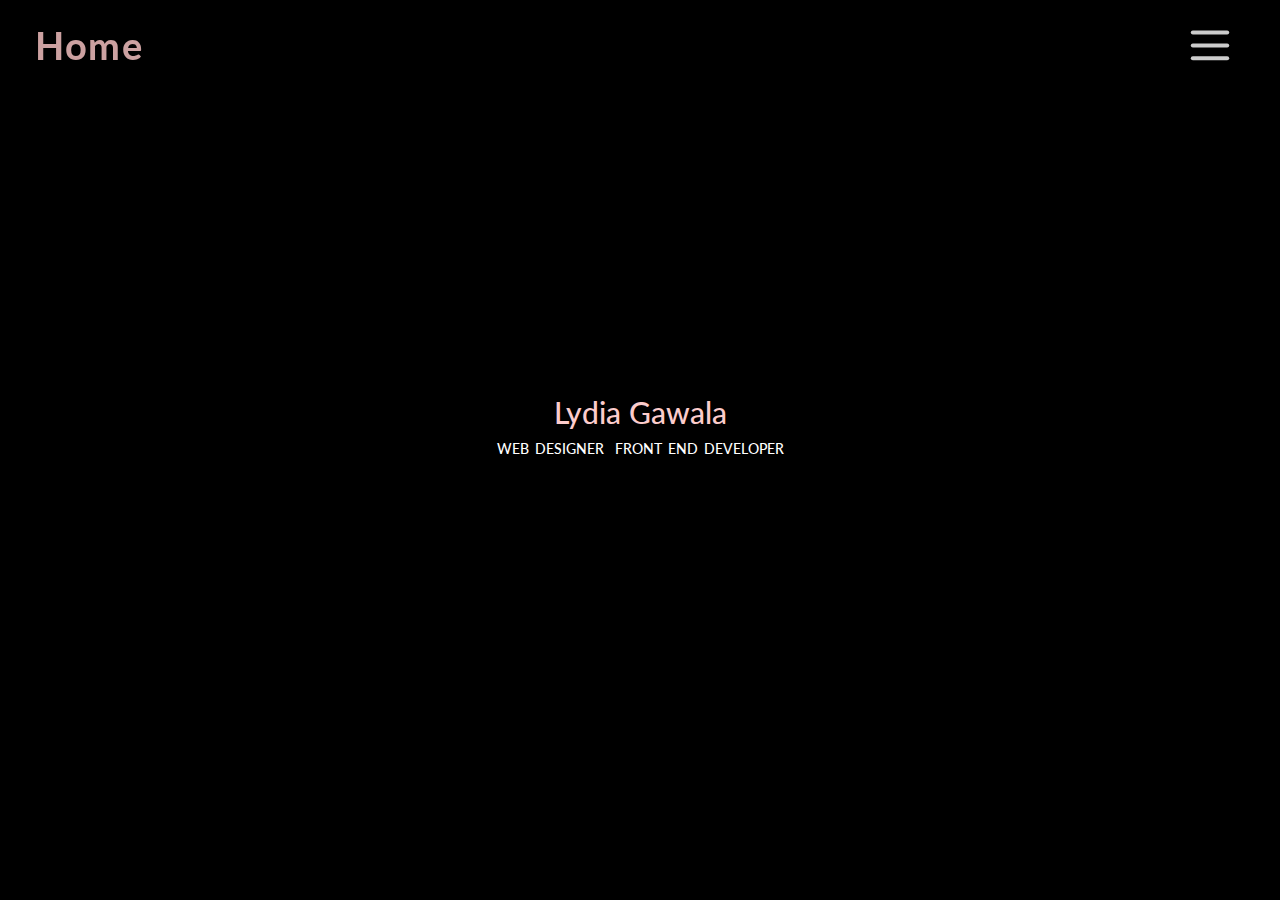
<file: index.html>
<!DOCTYPE html>
<html lang="en">
<head>
    <meta charset="UTF-8">
    <meta http-equiv="X-UA-Compatible" content="IE=edge">
    <meta name="viewport" content="width=device-width, initial-scale=1.0">
    <link rel="stylesheet" href="style.css">
    <title>Document</title>
</head>
<body>

     <!--header section-->
     <section id="header">
        <div class="header container">
            <div class="nav-bar">
                <div class="brand"><h1>Home</h1></div>
            
            <div class="nav-list">
                <div class="hamburger"><div class="bar"></div></div>
                <ul>
                    <li><a href="index.html"><button>Home</button> </a></li>
                    <li><a href="about.html"><button>About Me</button> </a></li>
                    <li><a href="education.html"><button>Education</button> </a></li>
                    <li><a href="language.html"><button>Languages</button> </a></li>
                    <li><a href="skills.html"><button>Skills</button> </a></li>
                    <li><a href="project.html"><button>Projects</button> </a></li>
                    <li><a href="contact.html"><button>Contacts</button> </a></li>
                    <!--<li><a href="#Lily" data-after="Lily">Lily</a></li>
                    <li><a href="#marigold" data-after="Marigold">Marigold</a></li>
                    <li><a href="#daisy" data-after="Daisy">Daisy</a></li>
                    <li><a href="#hibiscus" data-after="Hibiscus">Hibiscus</a></li>
                    <li><a href="#jasmine" data-after="Jasmine">Jasmine</a></li>
                    <li><a href="#tulip" data-after="Tulip">Tulip</a></li>--> 
                </ul>
            </div>
        </div>
    </div>

    </section>
    <!--End header section-->




    <section id="title">
        <div class="title container">
            <!--<div class="image"><img src="file:///C:/Users/user/Desktop/Gawala/img/A.jpg"height="220" width="230"></div>-->
            <h1>Lydia Gawala</h1>
            <h2><span style="--i:1">W</span><span style="--i:2">e</span><span style="--i:3">b</span> <span style="--i:4">d</span><span style="--i:5">e</span><span style="--i:6">s</span><span style="--i:7">i</span><span style="--i:8">g</span><span style="--i:9">n</span><span style="--i:10">e</span><span style="--i:11">r</span>/<span style="--i:12">F</span><span style="--i:13">r</span><span style="--i:14">o</span><span style="--i:15">n</span><span style="--i:16">t</span> <span style="--i:17">E</span><span style="--i:18">n</span><span style="--i:19">d</span> <span style="--i:20">D</span><span style="--i:21">e</span><span style="--i:22">v</span><span style="--i:23">e</span><span style="--i:24">l</span><span style="--i:25">o</span><span style="--i:26">p</span><span style="--i:27">e</span><span style="--i:28">r</span></h2>



        </div>

    </section>




   <script src="./app.js"></script> 
</body>
</html>
</file>
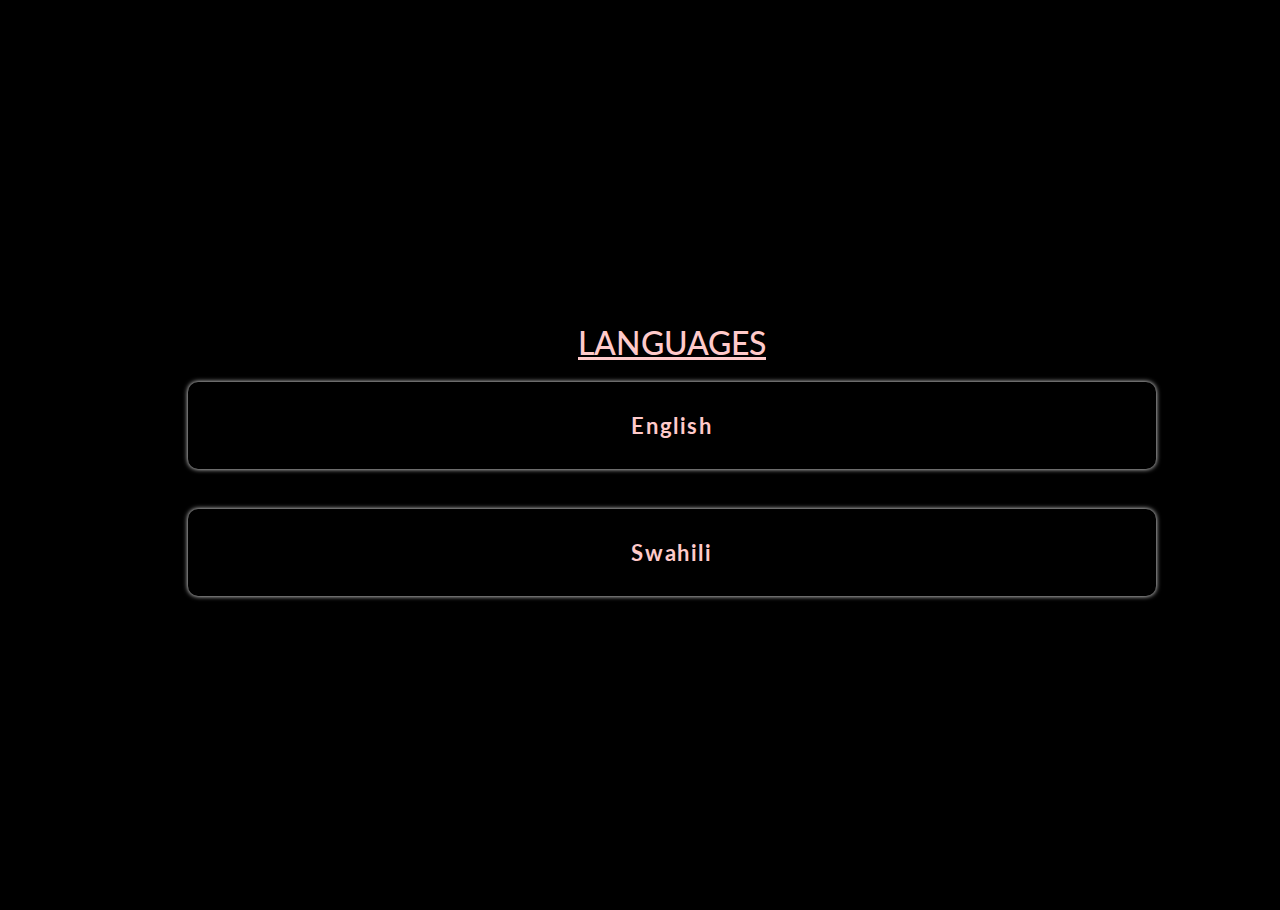
<file: language.html>
<!DOCTYPE html>
<html lang="en">
<head>
    <meta charset="UTF-8">
    <meta http-equiv="X-UA-Compatible" content="IE=edge">
    <meta name="viewport" content="width=device-width, initial-scale=1.0">
    <link rel="stylesheet" href="language.css">
    <title>Document</title>
</head>
<body>

    <section id="Language">
        <div class="Language container">
            <h1>Languages</h1>
            <div class="Language-items">
                <div class="Language-item">
                    <h2>English</h2>
                </div>

                <div class="Language-item">
                    <h2>Swahili</h2>
                </div>

            </div>



        </div>

    </section>
    
</body>
</html>
</file>
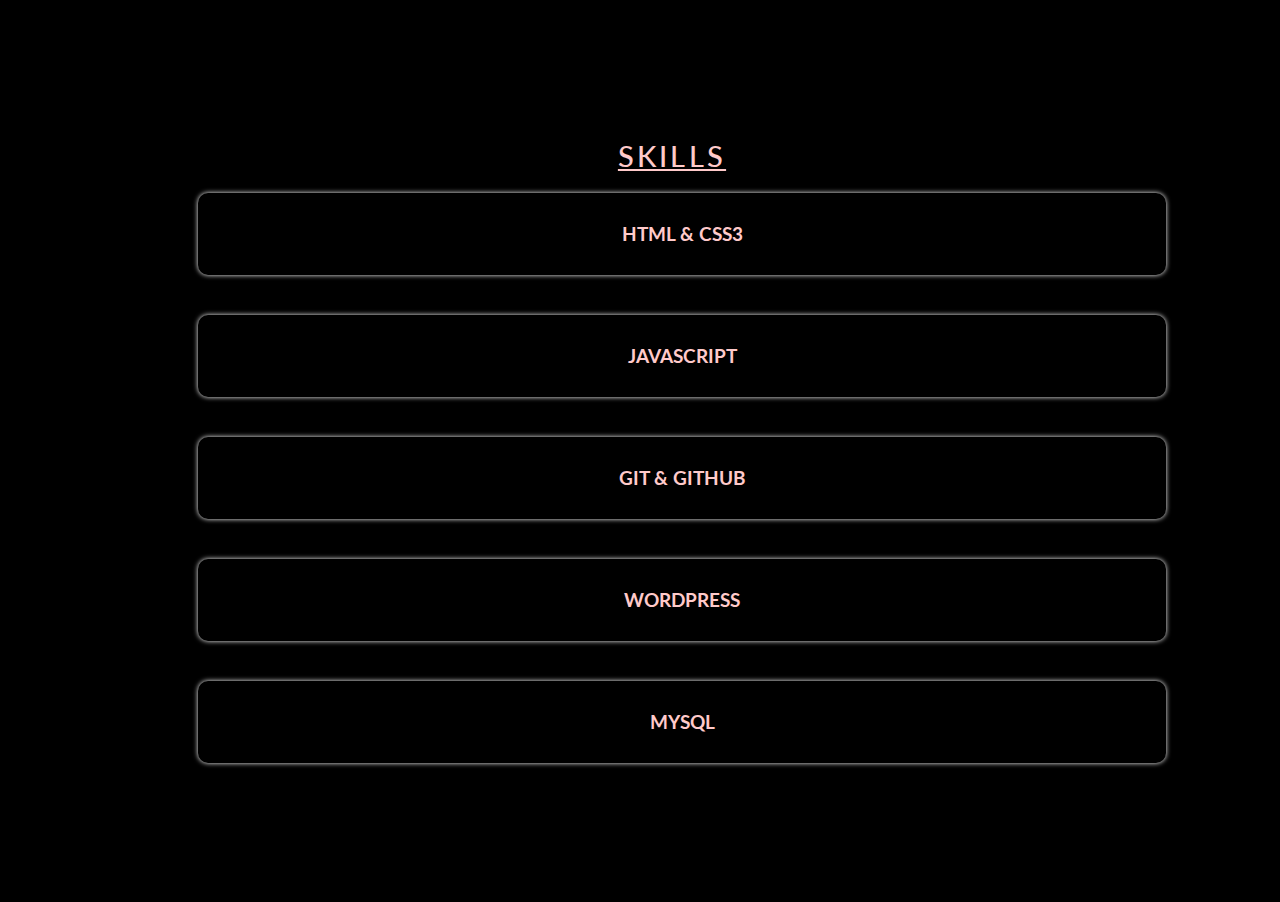
<file: skills.html>
<!DOCTYPE html>
<html lang="en">
<head>
    <meta charset="UTF-8">
    <meta http-equiv="X-UA-Compatible" content="IE=edge">
    <meta name="viewport" content="width=device-width, initial-scale=1.0">
    <link rel="stylesheet" href="skills.css">
    <title>Document</title>
</head>
<body>

    <section id="skills">
        <div class="skills container">
            <h1>Skills</h1>
            <div class="skills-items">
                <div class="skills-item">
                    <h3>HTML & CSS3</h3>
                </div>

                <div class="skills-item">
                    <h3>JAVASCRIPT</h3>
                </div>
                <div class="skills-item">
                    <h3>GIT & GITHUB</h3>
                </div>

                <div class="skills-item">
                    <h3>WORDPRESS</h3>
                </div>

                <div class="skills-item">
                    <h3>MYSQL</h3>
                </div>



            </div>


        </div>



    </section>


    
</body>
</html>
</file>
<file: style.css>
/*@import url('https://fonts.googleapis.com/css2?family=Baskervville&display=swap');*/
/*@import url('https://fonts.googleapis.com/css2?family=Shippori+Antique+B1&display=swap');*/


@import url('https://fonts.googleapis.com/css2?family=Lato&display=swap');

*{
    margin: 0;
    padding: 0;
    box-sizing: border-box;
}
.container{
    display: flex;
    align-items: center;
    justify-content: center;
    height: 100vh;
    width: 100%;
    flex-direction: column;
}
html{
    /*background-color: #AA405B;*/
    background-image: url(https://github.com/lydia-atieno/Gawala/blob/master/img/4.jpg?raw=true);
    background-size: cover;
    background-position: center, center;
    background-color: black;
    opacity: ;
    /*font-family: 'Baskervville', serif;*/
    /*font-family: 'Shippori Antique B1', sans-serif;*/
    font-family: 'Lato', sans-serif;

}

/*Header section*/
#header{
    position: fixed;
    z-index: 1000;
    left: 0;
    top: 0;
    width: 100vw;/*moves items to the center*/
    height: auto;
}
#header .header{
    height: 10vh;
   /*background-color: #fd8079;*/
   background-color: transparent;
   opacity: .8;
}
#header .brand{
    color: #FFCACA;
    margin-left: 15px;
    font-weight: 500;
    letter-spacing: .1rem;
    font-size: 1.2rem;
}
#header .nav-bar{
    display: flex;
    align-items: center;
    justify-content: space-between;
    width: 100%;
    height: 100%;
    max-width: 1300px;
    padding: 0 20px;
}
#header .nav-list ul{
    display: flex;
    position: absolute;/*very important*/
    background-color: black;
    top: 0;
    left: 100%;
    width: 100vw;
    height: 100vh;
    display: flex;
    align-items: center;
    justify-content: center;
    flex-direction: column;
    z-index: 1;
    overflow-x: hidden;
    transition: .7s ease left;
    
}
#header .nav-list ul.active{
    left: 0;
}
#header .nav-list ul a{
    text-decoration: none;
    font-size: 1.4rem;
    font-weight: 500;
    letter-spacing: .1rem;
    color: bisque;
    padding: 12px;
    display: block;
    
}
#header .nav-list ul a:hover{
    color: #D46059;
}


#header .hamburger{
    height: 60px;
    width: 60px;
    background-color: ;
    position: relative;
    display: inline-block;
   /* border: 3px solid white;*/
    border-radius: 50%;
    display: flex;
    align-items: center;
    justify-content: center;
    z-index: 100;
    cursor: pointer;
    transform: scale(.8);
    margin: 20px;
}
#header .hamburger .bar{
    height: 5px;
    width: 48px;
    border-radius: 20px;
    position: absolute;
    background-color: white;
    z-index: -1;
    transition: all .5s ease-in-out; /*For smooth transformation of the bars*/
    margin-bottom: px;
}
#header .hamburger .bar::before,
#header .hamburger .bar::after{
    content: '';
    width: 100%;
    height: 100%;
    position: absolute;
    border-radius: 20px;
    left: 0;
    background-color: white;
    transition: all .5s ease-in-out; /*For smooth transformation of the bars*/
    margin-top: px;

}
#header .hamburger .bar::after{
    transform: translateY(-16px);
   
}
#header .hamburger .bar::before{
    transform: translateY(16px);
    margin-top: px;
}
#header .hamburger.active .bar{
    transform: translateX(-50px);
    background: transparent;
}
#header .hamburger.active .bar::before{
    transform: rotate(45deg) translate(35px,-35px);
}
#header .hamburger.active .bar::after{
    transform: rotate(-45deg) translate(35px,35px);
}

#header .nav-list ul li button{
    color: white;
    font-size: 1.4rem;
    font-weight: 500;
    background-color: black;
    letter-spacing: .2rem;
}
#header .nav-list ul li button:hover{
    color: #d68484;
}




/*End header section*/

#title h1{
    color: #fccccc;
    font-weight: 500;
    font-size: 1.9rem;
    letter-spacing: rem;
}

#title h2 span{
    color: white;
    font-weight: 500;
    max-width: px;
    font-size: 0.9rem;
     margin-bottom: 50px;
}
#title span{
    position: relative;
    display: inline-block;
    font-size: 0.8rem;
    color: ;
    text-transform: uppercase;
    animation: flip 2s infinite;
    animation-delay: calc(.2s * var(--i))

    

}

@keyframes flip{
    0%,80%{
        transform: rotateY(360deg);
    }
}
</file>
<file: language.css>
/*@import url('https://fonts.googleapis.com/css2?family=Baskervville&display=swap');*/

@import url('https://fonts.googleapis.com/css2?family=Lato&display=swap');



*{
    margin: 0;
    padding: 0;
    box-sizing: border-box;
}
.container{
    display: flex;
    flex-direction: column;
    align-items: center;
    justify-content: center;
    height: vh;
    width: 105%;
    
}
html{
    background-color: black;
    /*font-family: 'Baskervville', serif;*/
    font-family: 'Lato', sans-serif;
    
}
#Language .Language{
    margin-top: 28px;
    height: 98vh;
}
#Language h1{
    text-transform: uppercase;
    color: #FFCACA;
    font-weight: 500;
    text-decoration: underline;
    letter-spacing: ;
}
#Language .Language-item h2{
    color: #FFCACA;
    text-transform: ;
    font-size: 1.4rem;
    letter-spacing: .1rem;
}
#Language .Language-items{
    display: flex;
    flex-direction: column;
    flex-basis: ;
    margin: px;
    width: 75%;
    margin-left: px;
}
#Language .Language-item{
    padding: 20px;
    align-items: center;
    display: flex;
    padding: 30px;
    margin: 20px;
    flex-direction: column;
    text-align: center;
    justify-content: center;
    border-radius: 10px;
    box-shadow: 0px 0px 5px 0 white;
    transition: .3s ease box-shadow;
}
#Language .Language-item:hover{
    box-shadow: 0px 0px 5px 0 #815757;
}
</file>
<file: skills.css>
/*@import url('https://fonts.googleapis.com/css2?family=Baskervville&display=swap');*/

@import url('https://fonts.googleapis.com/css2?family=Lato&display=swap');


*{
    margin: 0;
    padding: 0;
    box-sizing: border-box;
}
.container{
    display: flex;
    flex-direction: column;
    align-items: center;
    justify-content: center;
    height: vh;
    width: 105%;
    
}
html{
    background-color: black;
    /*font-family: 'Baskervville', serif;*/
    font-family: 'Lato', sans-serif;
}
#skills .skills{
    margin-top: 20px;
    height: 98vh;
}
#skills h1{
    text-transform: uppercase;
    font-size: 1.8rem;
    color: #FFCACA;
    font-weight: 500;
    text-decoration: underline;
    letter-spacing: .2rem;
}
#skills .skills-item h3{
    color: #FFCACA;
    font-weight: ;
}
#skills .skills-items{
    display: flex;
    flex-direction: column;
    flex-basis: ;
    margin: px;
    width: 75%;
    margin-left: 20px;
}
#skills .skills-item{
    padding: 20px;
    align-items: center;
    display: flex;
    padding: 30px;
    margin: 20px;
    flex-direction: column;
    text-align: center;
    justify-content: center;
    border-radius: 10px;
    box-shadow: 0px 0px 5px 0 white;
    transition: .3s ease box-shadow;
}
#skills .skills-item:hover{
    box-shadow: 0px 0px 5px 0 #815757;
}
</file>
